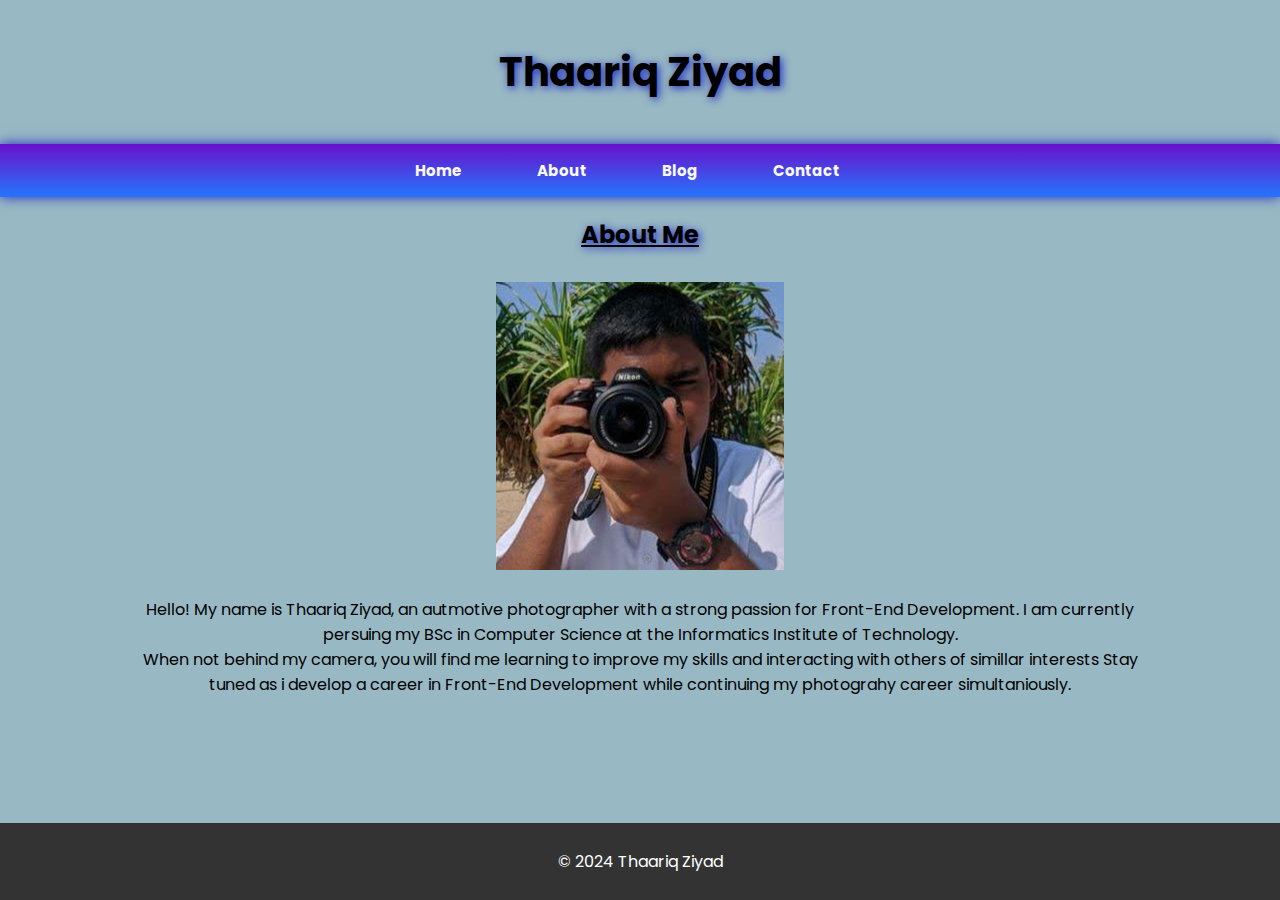
<file: about.html>
<!DOCTYPE html>
<html lang="en">
<head>
    <meta charset="UTF-8">
    <meta name="viewport" content="width=device-width, initial-scale=1.0">
    <title>Thaariq Ziyad</title>
    <link rel="stylesheet" href="style.css">
</head>
<body>
    <header>
        <h1>Thaariq Ziyad</h1>
    </header>
    <div class="navibar">
        <nav>
            <a href="main.html">Home</a>
            <a href="about.html">About</a>
            <a href="blog.html">Blog</a>
            <a href="contact.html">Contact</a>
        </nav>
    </div>

    <h2>About Me</h2>

    <div class="about_Photo">
        <img  src="about.jpg" alt="about Photo">
    </div>

    <section id="about">
        <p>Hello! My name is Thaariq Ziyad, an autmotive photographer with a strong passion for Front-End Development. I am currently persuing my BSc in Computer Science at the Informatics Institute of Technology.
        <br>When not behind my camera, you will find me learning to improve my skills and interacting with others of simillar interests
        Stay tuned as i develop a career in Front-End Development while continuing my photograhy career simultaniously.</p>
    </section>
    <footer>
        <p>&copy; 2024 Thaariq Ziyad</p>
    </footer>
</body>

</html>
</file>
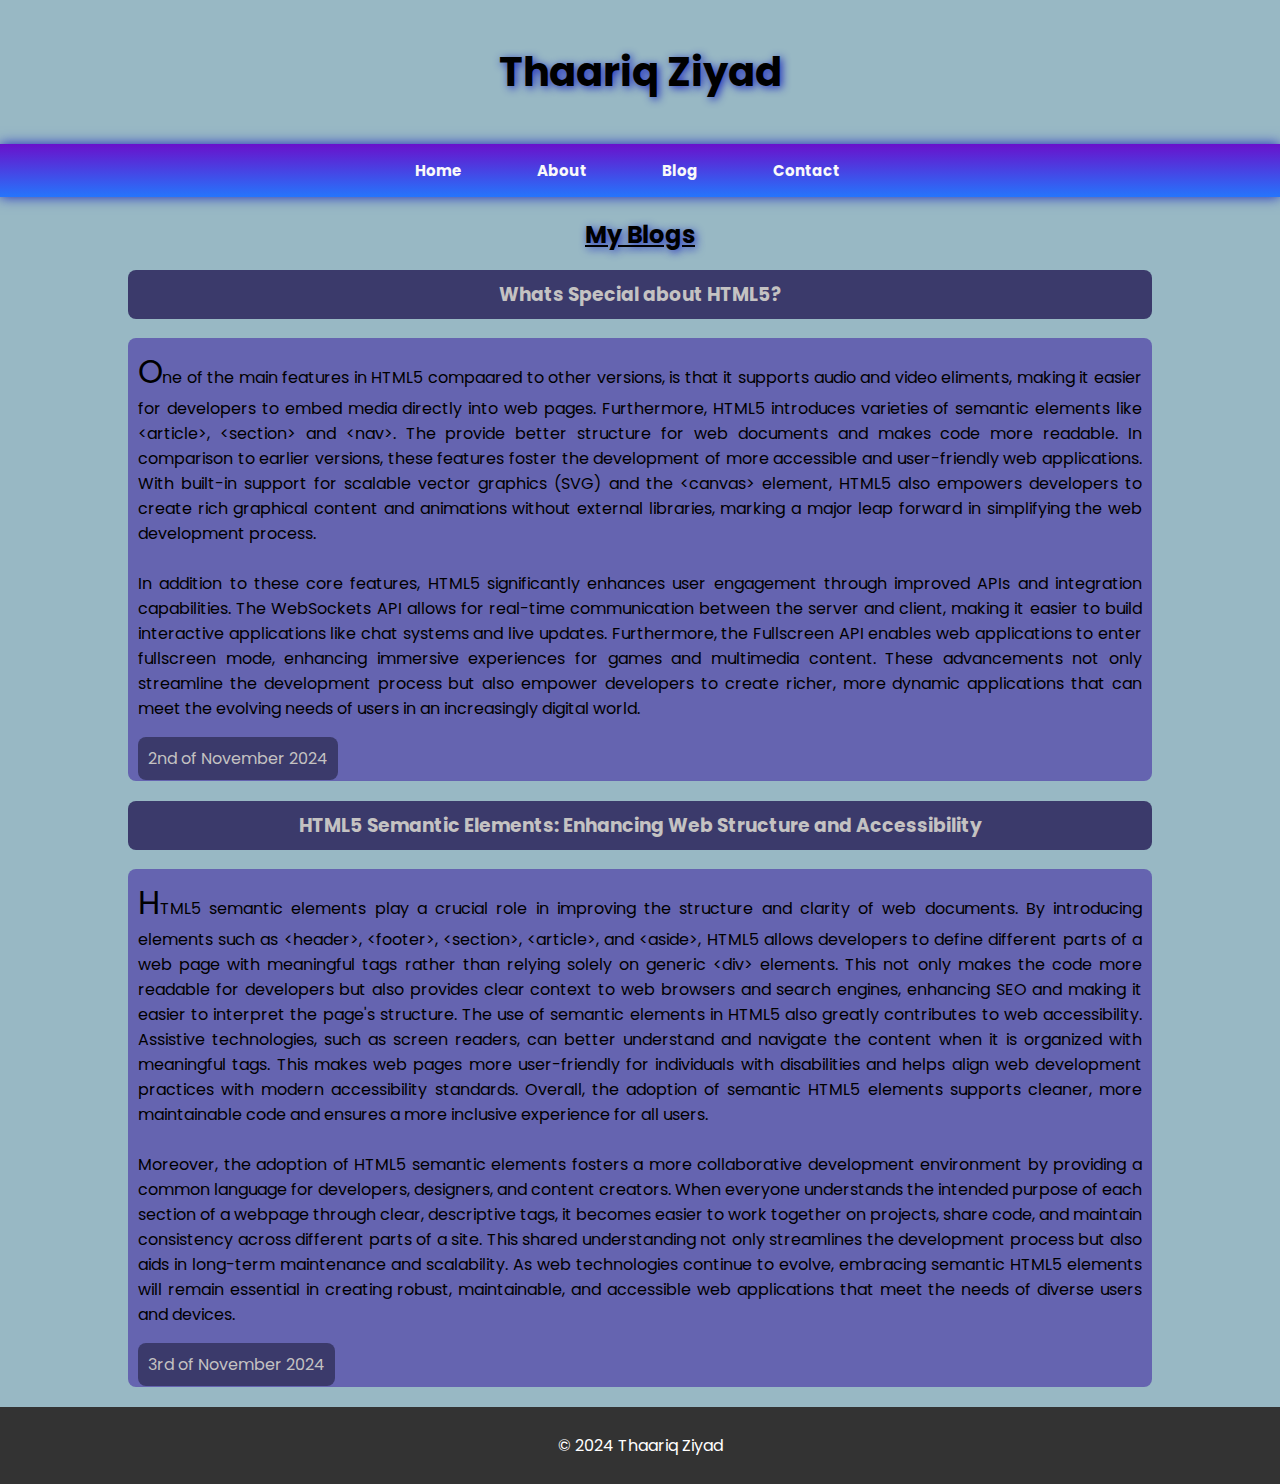
<file: blog.html>
<!DOCTYPE html>
<html lang="en">
<head>
    <meta charset="UTF-8">
    <meta name="viewport" content="width=device-width, initial-scale=1.0">
    <title>Thaariq Ziyad</title>
    <link rel="stylesheet" href="style.css">
</head>
<body>
    <header>
        <h1>Thaariq Ziyad</h1>
    </header>
    <div class="navibar">
        <nav>
            <a href="main.html">Home</a>
            <a href="about.html">About</a>
            <a href="blog.html">Blog</a>
            <a href="contact.html">Contact</a>
        </nav>
    </div>

    <section id="blog">
        <h2>My Blogs</h2>

        <article class="blog_Post">
            <h3>Whats Special about HTML5?</h3>
            <p>One of the main features in HTML5 compaared to other versions, is that it supports audio and video eliments, making it easier for developers to embed media directly into web pages.
                Furthermore, HTML5 introduces varieties of semantic elements like &lt;article&gt;, &lt;section&gt; and &lt;nav&gt;. The provide better structure for web documents and makes code more readable. In comparison to earlier versions, these features foster the development of more accessible and user-friendly web applications. With built-in support for scalable vector graphics (SVG) and the &lt;canvas&gt; element, HTML5 also empowers developers to create rich graphical content and animations without external libraries, marking a major leap forward in simplifying the web development process.
                <br><br>In addition to these core features, HTML5 significantly enhances user engagement through improved APIs and integration capabilities. The WebSockets API allows for real-time communication between the server and client, making it easier to build interactive applications like chat systems and live updates. Furthermore, the Fullscreen API enables web applications to enter fullscreen mode, enhancing immersive experiences for games and multimedia content. These advancements not only streamline the development process but also empower developers to create richer, more dynamic applications that can meet the evolving needs of users in an increasingly digital world.<br><br><time datetime="2024-11-02">2nd of November 2024</time>
            </p>
        </article>

        <article class="blog_Post">
            <h3>HTML5 Semantic Elements: Enhancing Web Structure and Accessibility</h3>
            <p>HTML5 semantic elements play a crucial role in improving the structure and clarity of web documents. By introducing elements such as &lt;header&gt;, &lt;footer&gt;, &lt;section&gt;, &lt;article&gt;, and &lt;aside&gt;, HTML5 allows developers to define different parts of a web page with meaningful tags rather than relying solely on generic &lt;div&gt; elements. This not only makes the code more readable for developers but also provides clear context to web browsers and search engines, enhancing SEO and making it easier to interpret the page's structure.
                The use of semantic elements in HTML5 also greatly contributes to web accessibility. Assistive technologies, such as screen readers, can better understand and navigate the content when it is organized with meaningful tags. This makes web pages more user-friendly for individuals with disabilities and helps align web development practices with modern accessibility standards. Overall, the adoption of semantic HTML5 elements supports cleaner, more maintainable code and ensures a more inclusive experience for all users.
                <br><br>Moreover, the adoption of HTML5 semantic elements fosters a more collaborative development environment by providing a common language for developers, designers, and content creators. When everyone understands the intended purpose of each section of a webpage through clear, descriptive tags, it becomes easier to work together on projects, share code, and maintain consistency across different parts of a site. This shared understanding not only streamlines the development process but also aids in long-term maintenance and scalability. As web technologies continue to evolve, embracing semantic HTML5 elements will remain essential in creating robust, maintainable, and accessible web applications that meet the needs of diverse users and devices.<br><br><time datetime="2024-11-03">3rd of November 2024</time>
            </p>
        </article>
    </section>
    <footer>
        <p>&copy; 2024 Thaariq Ziyad</p>
    </footer>

</body>

</html>
</file>
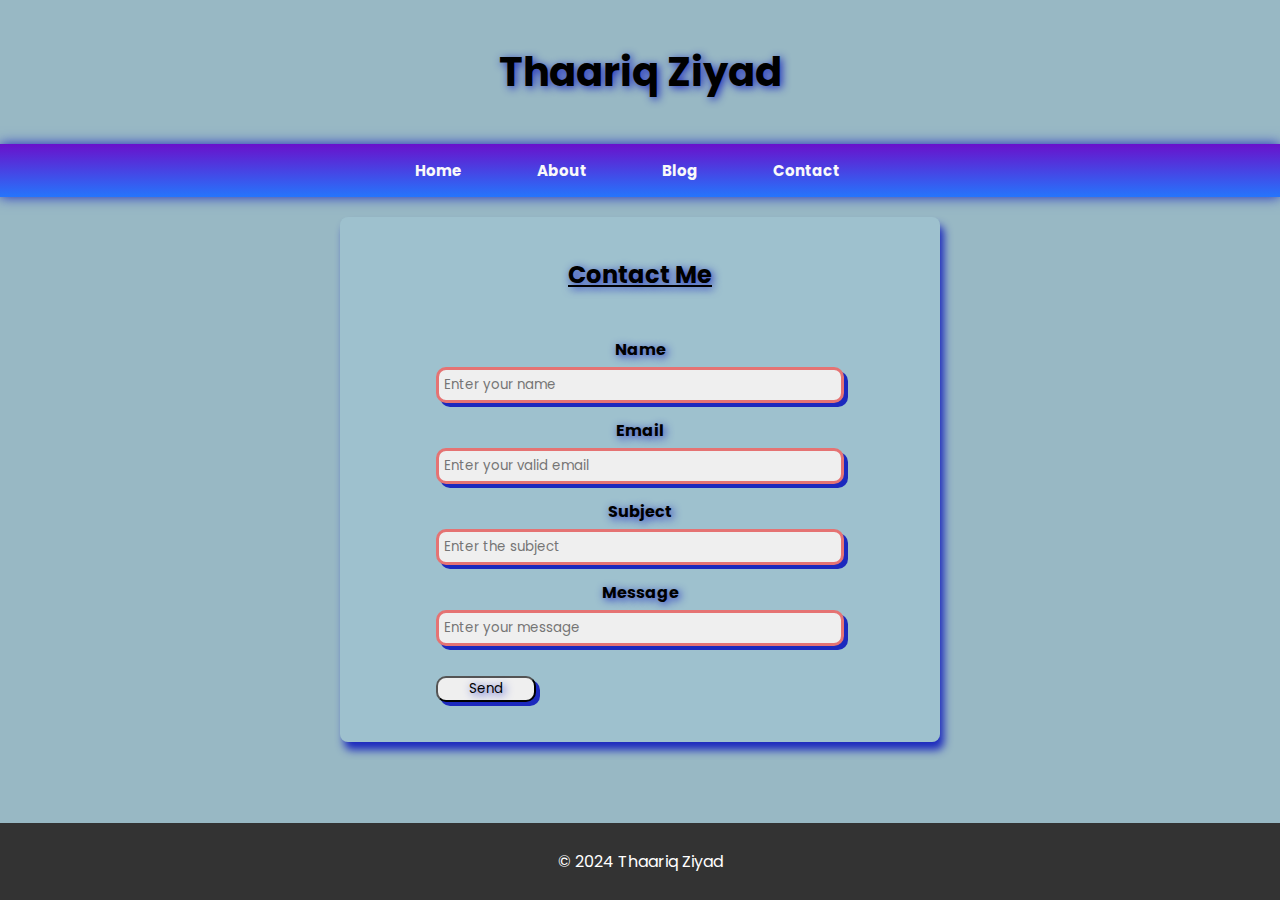
<file: contact.html>
<!DOCTYPE html>
<html lang="en">
<head>
    <meta charset="UTF-8">
    <meta name="viewport" content="width=device-width, initial-scale=1.0">
    <title>Thaariq Ziyad</title>
    <link rel="stylesheet" href="style.css">
</head>
<body>
    <header>
        <h1>Thaariq Ziyad</h1>
    </header>
    <div class="navibar">
        <nav>
            <a href="main.html">Home</a>
            <a href="about.html">About</a>
            <a href="blog.html">Blog</a>
            <a href="contact.html">Contact</a>
        </nav>
    </div>

    <section id="contact">
    <h2>Contact Me</h2>
    <form id="contact_Form">
        <label for="contact_Name">Name</label>
        <input type="text" id="contact_Name" placeholder="Enter your name" required>

        <label for="email_Address">Email</label>
        <input type="email" id="email_Address" placeholder="Enter your valid email" required>

        <label for="contact_Subject">Subject</label>
        <input type="text" id="contact_Subject" placeholder="Enter the subject" required>

        <label for="contact_Message">Message</label>
        <input type="text" id="contact_Message" placeholder="Enter your message" required>

        <button type="submit" id="contact_Submit">Send</button>

    </form>
    </section>

    <footer>
        <p>&copy; 2024 Thaariq Ziyad</p>
    </footer>
</body>
</html>
</file>
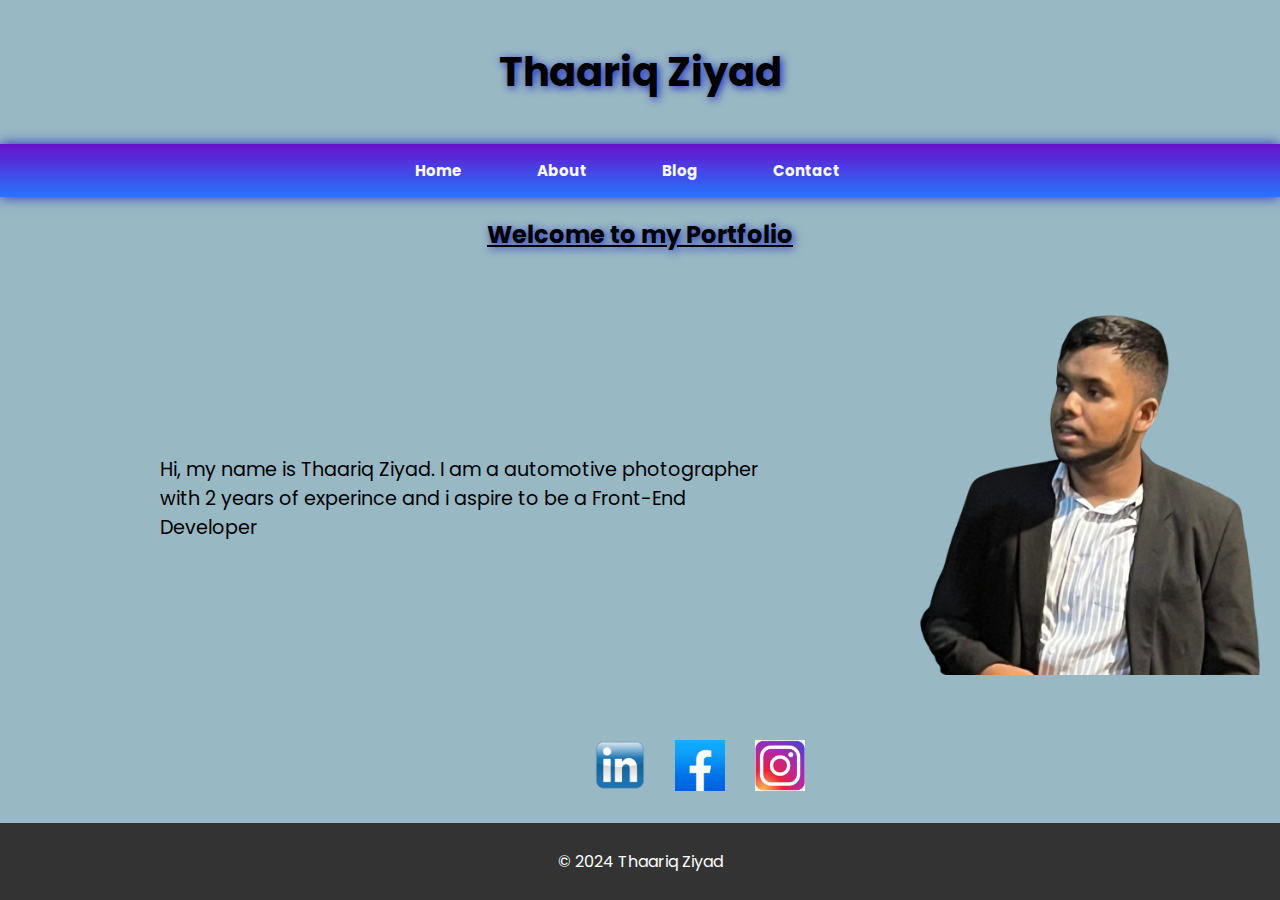
<file: main.html>
<!DOCTYPE html>
<html lang="en">
<head>
    <meta charset="UTF-8">
    <meta name="viewport" content="width=device-width, initial-scale=1.0">
    <title>Thaariq Ziyad</title>
    <link rel="stylesheet" href="style.css">
</head>
<body>
    <header>
        <h1>Thaariq Ziyad</h1>
    </header>
    <div class="navibar">
        <nav>
            <a href="main.html">Home</a>
            <a href="about.html">About</a>
            <a href="blog.html">Blog</a>
            <a href="contact.html">Contact</a>
        </nav>
    </div>

    <h2>Welcome to my Portfolio</h2>
    
    <div class="main_content">
        <div class="main_text">
            <p>Hi, my name is Thaariq Ziyad. I am a automotive photographer with 2 years of experince and i aspire to be a Front-End Developer</p>
        </div>
        <div class="main_image">
            <img src="main.png" alt="My photo">
        </div>
    </div>
    <div class="social_icons">
        <a href="https://www.linkedin.com/in/thaariq-ziyad-673535292/" target="_blank"><img src="linkedin.png" alt="Linkedin" class="logo"></a>
        <a href="https://www.facebook.com/thaariq.ziyad.5/" target="_blank"><img src="facebook.png" alt="Facebook" class="logo"></a>
        <a href="https://www.instagram.com/_thaariqz_/" target="_blank"><img src="instagram.png" alt="Instagram" class="logo"></a>
    </div>

    <footer>
        <p>&copy; 2024 Thaariq Ziyad</p>
    </footer>
</body>
</html>
</file>
<file: style.css>
@import url('https://fonts.googleapis.com/css2?family=Poppins:wght@400;500;600;700&display=swap');

/* Basic Styling for all pages */
* {
    font-family: 'Poppins', sans-serif;
    text-decoration: none;
    list-style: none;
    box-sizing: border-box;
}
/* body styling */
body {
    width: 100%;
    background-color: rgb(152, 184, 196);
    margin: 0;
    display: flex;
    flex-direction: column;
    min-height: 100vh;
    animation: fadeIn 1s ease-in;
}

/* header styling */
header {
    width: 100%;
    display: flex;
    font-size: 20px;
    align-items: center;
    padding: 15px;
    justify-content: center;
    box-shadow: 0 12px 12px rgb(28, 41, 190);
    text-shadow: 2px 2px 8px rgb(28, 41, 190);
}

/* navigation bar styling */
.navibar {
    width: 100%;
    display: flex;
    font-size: 30px;
    align-items: center;
    position: relative;
    padding: 15px;
    justify-content: center;
    background: linear-gradient(#6a11cb, #2575fc);
    box-shadow: 0 0 12px rgb(28, 41, 190);
}

/* Styling for the words/buttons in the navigation bar */
.navibar nav {
    display: flex;
    gap: 15px;
    margin-right: 25px;
}

.navibar a {
    margin-inline: 30px;
    color: rgb(249, 249, 249);
    font-size: 15px;
    font-weight: 650;
    transition: .4s;
}

.navibar a:hover {
    scale: 1.2;
    filter: drop-shadow();
    color: rgb(255, 255, 255);
    text-decoration: underline;
}

/* Styling for content in the main page */
.main_content {
    margin-top: 20px;
    padding: 0px 0px 10px 140px;
    display: flex; 
    align-items: center; 
    gap: 100px;
    justify-content: center;
    flex-grow: 1; 
}

/* Styling for the text in the main page */
.main_text {
    font-size: larger;
    padding: 20px;
    justify-content: left;
}

/* Styling the image in main page */
.main_image img {
    max-width: 400px; /* Image will take 50% of its parent's width */
    height: 400px; 
    padding: 20px;
}

/* Styling the links for main page */
.social_icons {
    padding-left: 100px;
    display: flex;
    justify-content: center;
    gap: 10px;
    margin-top: 15px;
    margin-bottom: 25px;
}

/* styling the logos of the links */
.logo {
    padding-left: 20px;
    width: 70px;
    height: auto;
    transition: transform .5s;
}

.logo:hover {
    transform: scale(1.1);
}

/* Styling the contact section */
#contact{
    width: 80%;
    margin: 20px auto 20px auto;
    max-width: 600px;
    justify-items: center;
    justify-content: center;
    padding: 20px;
    background-color: rgba(173, 216, 230, 0.3);
    border-radius: 8px;
    box-shadow: 4px 8px 8px rgb(28, 41, 190)
}

h2{
    text-align: center;
    margin-bottom: 10px;
    color: black;
    text-decoration: underline;
    text-shadow: 2px 2px 8px rgb(28, 41, 190);
}

h3{
    text-align: center;
}


/* layout of the contact form */
#contact_Form{
    width: 80%;
    display: flex;
    flex-direction: column;
    text-align: center;
    padding: 20px;
}

/* Styling of the labels using child combinators */
#contact_Form > label{
    font-weight: bold;
    margin-top: 15px;
    margin-bottom: 5px;
    text-shadow: 2px 2px 8px rgb(28, 41, 190);
}

/* Styling the textbox area in the form */
#contact_Form input[type="text"],#contact_Form input[type="email"],#contact_Form textarea{
    background-color: rgb(239, 239, 239);
    border-radius: 10px;
    padding: 5px;
}

/* styling when an input is required */
input[required]{
    box-shadow: 4px 4px rgb(28, 41, 190);
}

/* styling when the input's criteria is met with pseudo classes */
input:valid {
    border: 3px solid;
    border-color: #66bb6a;
}

/* styling when the input's criteria is not met using pseudo classes*/
input:invalid {
    border: 3px solid;
    border-color: #e57373;
}

/* Styling of the send button in the form */
#contact_Submit{
    margin-top: 30px;
    width: 100px;
    border-radius: 10px;
    box-shadow: 4px 4px rgb(28, 41, 190);
    text-shadow: 2px 2px 8px rgb(28, 41, 190);

}

/* Styling the about page */
#about p{
    max-width: 80%;
    margin: auto;
    justify-content: center;
    text-align: center;
    padding-bottom: 30px;
}

/* Aligning  the image in about page*/
.about_Photo{
    text-align: center;
    margin: 20px;
}

/* Styling of the blog page */
#blog{
    justify-content: center;
    justify-items: center;
    text-align: center;
}


/* Styling of the blog posts */
.blog_Post{
    max-width: 80% ;
    margin-bottom: 20px;
    text-align: justify;
}

/* Pseudo element to make the first letter of each blog post bigger */
.blog_Post p::first-letter{
    font-size: 2em;
}

/* Stling using n-th child selectors */
.blog_Post :nth-child(odd){
    color: rgb(196, 194, 194);
    background-color: #3b3a6b;
    padding: 10px;
    border-radius: 8px;
}

.blog_Post :nth-child(even){
    background-color: #6564b0;
    padding: 10px;
    border-radius: 8px;
}


/* for the animation */
@keyframes fadeIn {
    from { opacity: 0; }
    to { opacity: 1; }
}

/* Styling of the footer */
footer {
    background-color: #333333;
    color: white;
    margin: 0;
    padding: 10px;
    width: 100%;
    text-align: center;
    margin-top: auto; 
}


/* iPhone SE screen size for it to be responsive until smallest screen size */
@media (max-width: 768px) {
    .navibar nav {
        flex-direction: column;
        align-items: center;
    }
    
    .navibar a {
        margin-inline: 0;
        margin-bottom: 10px;
        font-size: 14px;
    }

    .main_content {
        flex-direction: column;
        padding: 0;
        gap: 20px;
        text-align: center;
    }

    .main_text {
        font-size: medium;
        padding: 10px;
    }

    .main_image img, .about_Photo img {
        max-width: 250px;
        height: auto;
    }

    .social_icons {
        padding-left: 0;
        gap: 5px;
    }

    .logo{
        width: 50px;
        height: auto;
    }

    footer {
        font-size: 12px;
        padding: 5px;
    }
}
</file>
